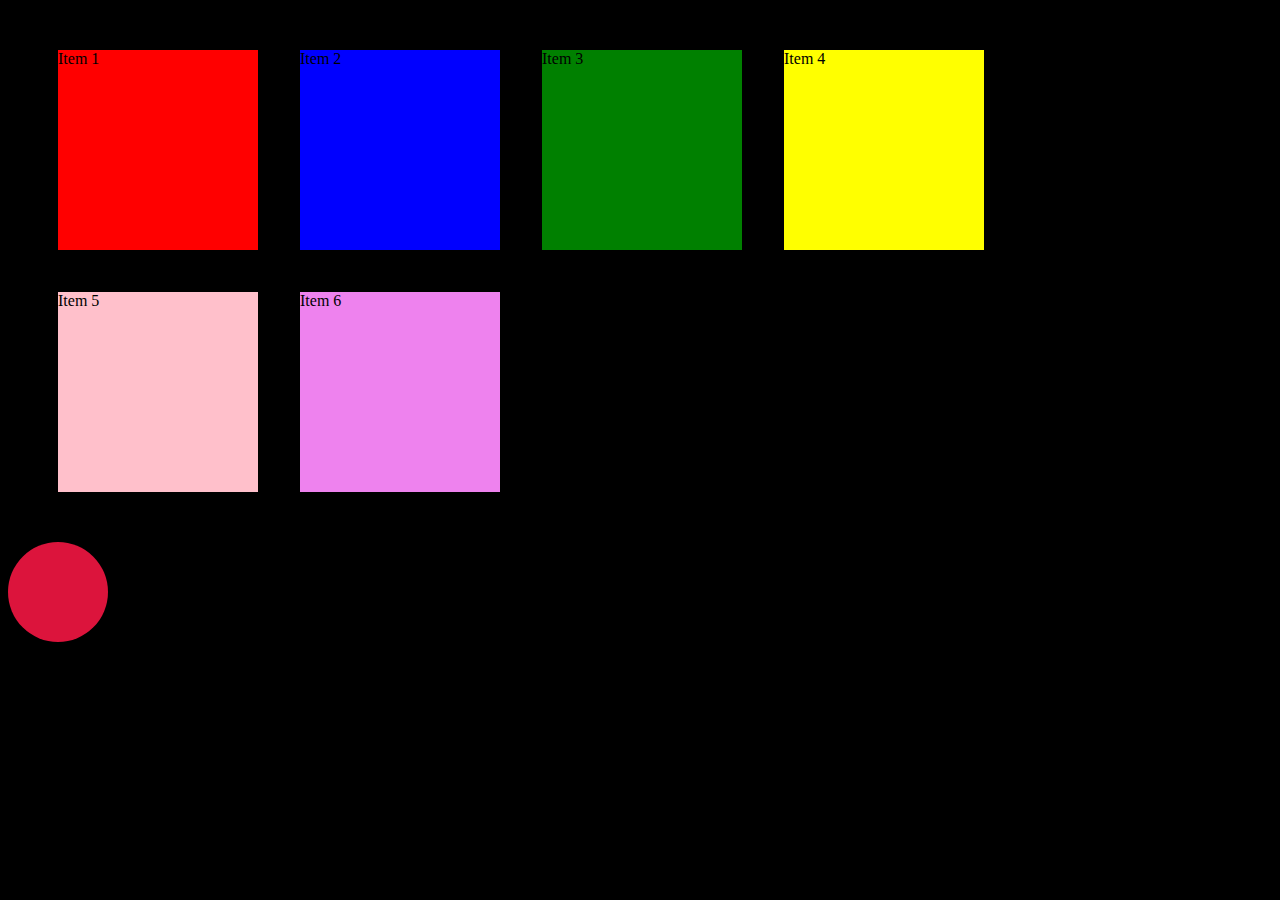
<file: animation.html>
<!DOCTYPE html>
<html lang="en">
  <head>
    <meta charset="UTF-8" />
    <meta name="viewport" content="width=device-width, initial-scale=1.0" />
    <title>Animation Session</title>
    <style>
      * {
        background-color: black;
      }
      .container {
        display: flex;
        flex-wrap: wrap;
        gap: 42px;
        margin: 50px;
        cursor: pointer;
      }
      .common {
        width: 200px;
        height: 200px;
      }
      .item1 {
        background-color: red;
      }
      .item1:hover {
        transform: rotate(60deg);
      }

      .item2 {
        background-color: blue;
      }
      .item2:hover {
        transform: scale(2, 1);
      }

      .item3 {
        background-color: green;
      }
      .item3:hover {
        transform: scaleX(2);
      }
      .item4 {
        background-color: yellow;
      }
      .item4:hover {
        /* 20 degress x axix , 30 degress y axis */
        transform: skew(20deg, 30deg);
      }
      .item5 {
        background-color: pink;
      }
      .item6 {
        background-color: violet;
      }
      .box {
        width: 100px;
        height: 100px;
        border-radius: 50%;
        background-color: crimson;
        animation-name: circle;
        animation-duration: 8s;
        animation-iteration-count: infinite;
        animation-fill-mode: forwards;
        animation-iteration-count: 3;
        
      }
      @keyframes circle {
        10% {
          background-color: aqua;
          width: 150px;
          height: 150px;
          transform: rotateX(50deg);
        }
        50% {
          background-color: rgb(0, 0, 0);
          width: 200px;
          height: 200px;
          transform: rotateX(100deg);
        }
        70% {
          transform: rotateX(150deg);
        }
        80% {
          background-color: rgb(251, 251, 251);
          width: 300px;
          height: 300px;
          transform: rotateX(200deg);
        }
        90% {
          transform: rotateX(250deg);
        }
        100% {
          transform: rotateX(360deg);
        }
      }
    </style>
  </head>
  <body>
    <div class="container">
      <div class="common item1">Item 1</div>
      <div class="common item2">Item 2</div>
      <div class="common item3">Item 3</div>
      <div class="common item4">Item 4</div>
      <div class="common item5">Item 5</div>
      <div class="common item6">Item 6</div>
    </div>

    <div class="box"></div>
  </body>
</html>
</file>
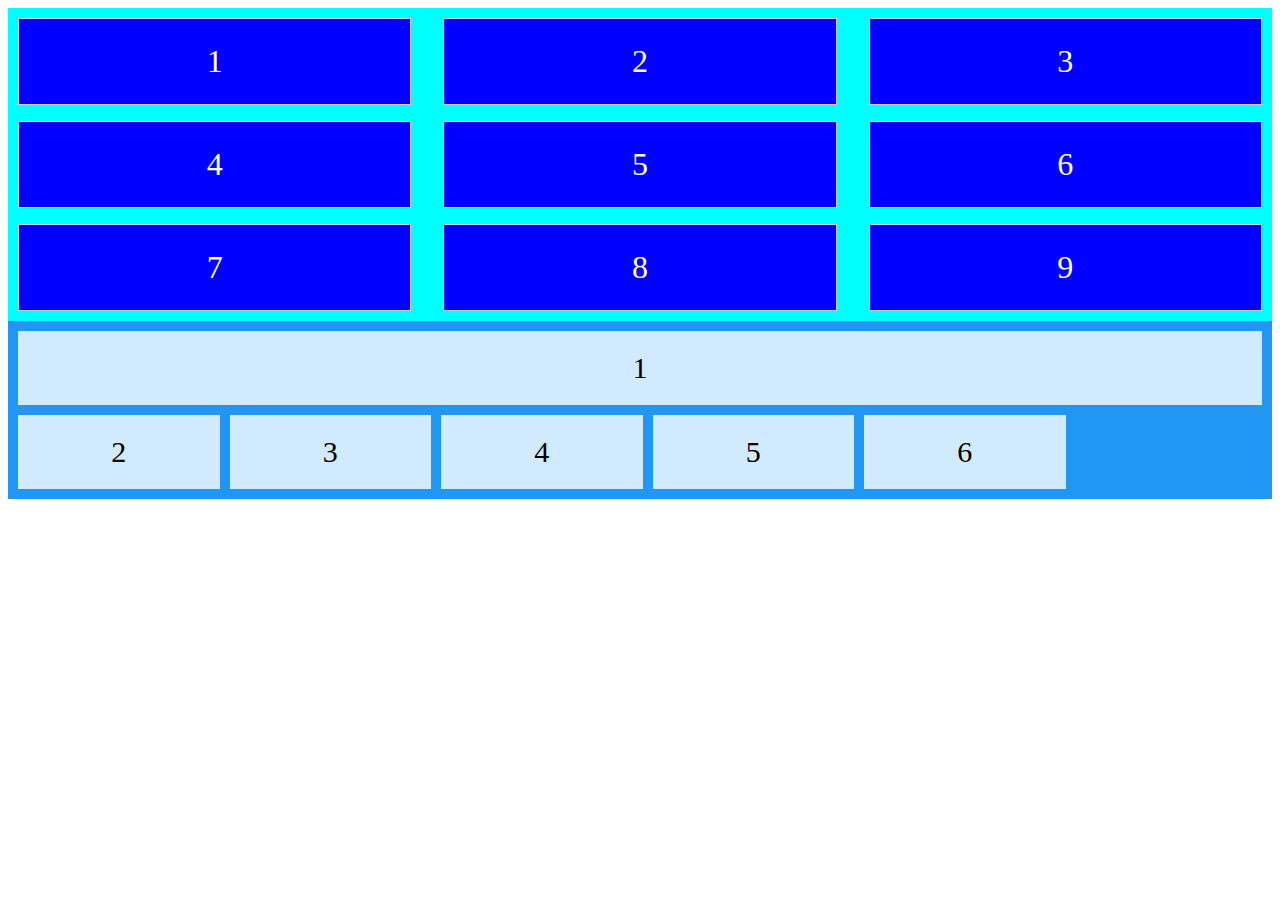
<file: grid.html>
<!DOCTYPE html>
<html lang="en">
  <head>
    <meta charset="UTF-8" />
    <meta name="viewport" content="width=device-width, initial-scale=1.0" />
    <title>Grid Layout</title>
    <link rel="stylesheet" href="grid.css" />
  </head>
  <body>
    <div class="grid-container">
      <div class="grid-item">1</div>
      <div class="grid-item">2</div>
      <div class="grid-item">3</div>
      <div class="grid-item">4</div>
      <div class="grid-item">5</div>
      <div class="grid-item">6</div>
      <div class="grid-item">7</div>
      <div class="grid-item">8</div>
      <div class="grid-item">9</div>
    </div>

    <!-- Naming the Grid container and Grid Item -->
   <div class="grid-containers">
    <div class="item1">1</div>
    <div class="item2">2</div>
    <div class="item3">3</div>
    <div class="item4">4</div>
    <div class="item5">5</div>
    <div class="item6">6</div>
   </div>

  </body>
</html>
</file>
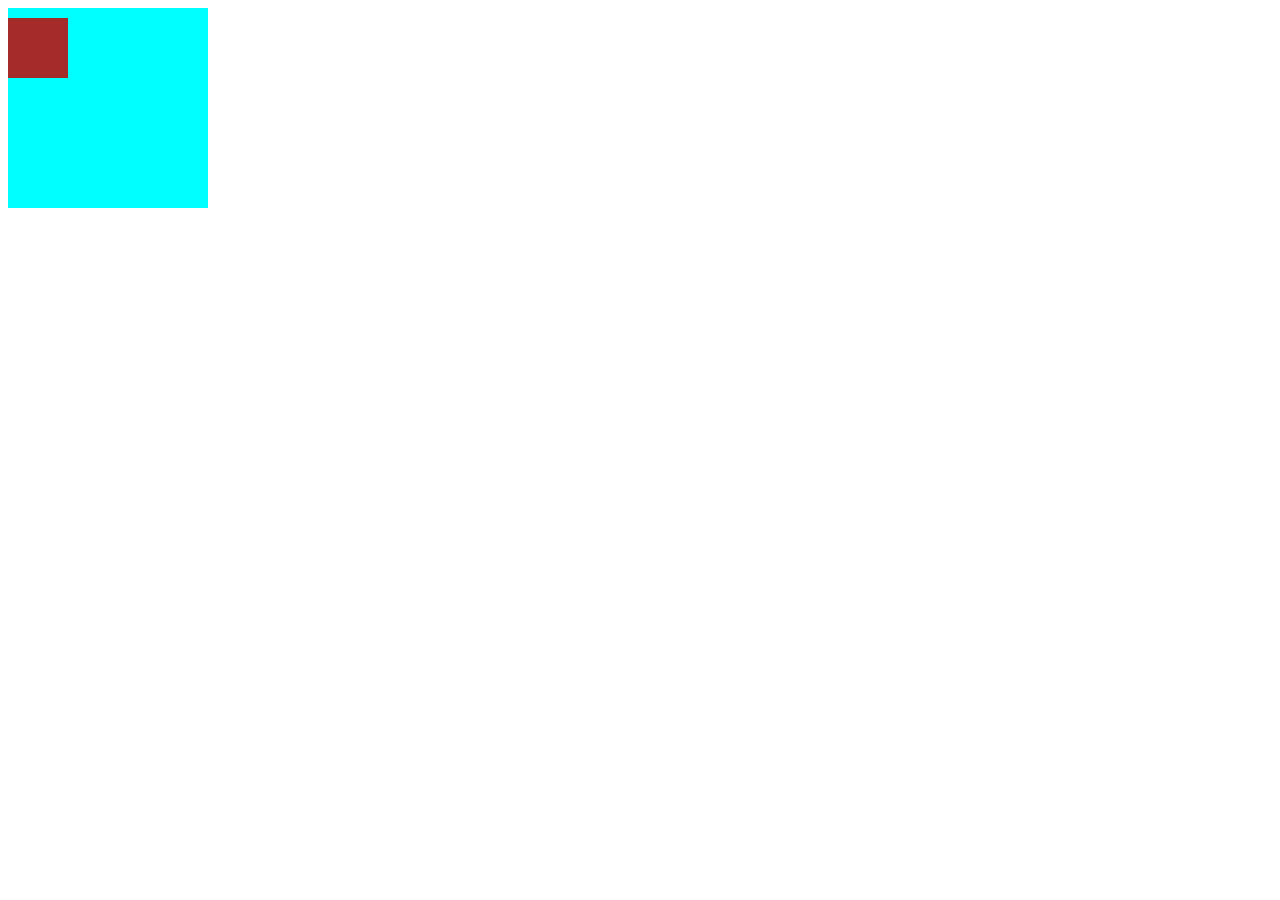
<file: position.html>
<!DOCTYPE html>
<html lang="en">
  <head>
    <meta charset="UTF-8" />
    <meta name="viewport" content="width=device-width, initial-scale=1.0" />
    <title>Document</title>
    <style>
      .box {
        width: 200px;
        height: 200px;
        background-color: aqua;
        position: relative;
        overflow: hidden;
      }
      .box1 {
        position: absolute;
        width: 60px;
        height: 60px;
        background-color: brown;
        top: 10px;
      }
    </style>
  </head>
  <body>
    <!-- Parent Div -->
    <div class="box">
      <!-- Child Div -->
      <div class="box1"></div>
    </div>
  </body>
</html>
<!-- Boiler plate -->
<!-- 
static - default
sticky
fixed
relative
absolute

 -->
</file>
<file: grid.css>
/* Display Property Grid */
/* 
grid-template-columns
  grid-template-rows: 80px 200px;
   80 will be first row
   200 will be second row

gap - column-gap
      row-gap
      gap

Justify Content - align the whole grid inside the container.
 space-evenly
 space-around
 space-between
 center
 start
 end

 The align-content Property - vertically align the whole grid inside the container.
   center
   space-evenly
   space-around
   space-between
   start
   end
   
 Grid Items: Child Elements      

Grid Lines - 
 The lines between columns are called column lines.
 The lines between rows are called row lines.



*/
.grid-container {
  display: grid;
  grid-template-columns: auto auto auto;
  background-color: aqua;
  padding: 10px;
  gap: 1rem 2rem;
  /* Gap - Row and Column */
}
.grid-item {
  background-color: blue;
  border: 1px solid rgba(255, 255, 255, 0.8);
  padding: 1.5rem;
  font-size: 2rem;
  text-align: center;
  color: #ffffff;
}

.grid-containers {
  display: grid;
  /* Each row is defined by apostrophes (' ') */
  grid-template-areas: "myArea myArea myArea myArea myArea myArea";
  gap: 10px;
  background-color: #2196F3;
  padding: 10px;
}
.grid-containers > div {
    background-color: rgba(255, 255, 255, 0.8);
    text-align: center;
    padding: 20px 0;
    font-size: 30px;
  }
.item1 {
    grid-area: myArea;
  }
</file>
